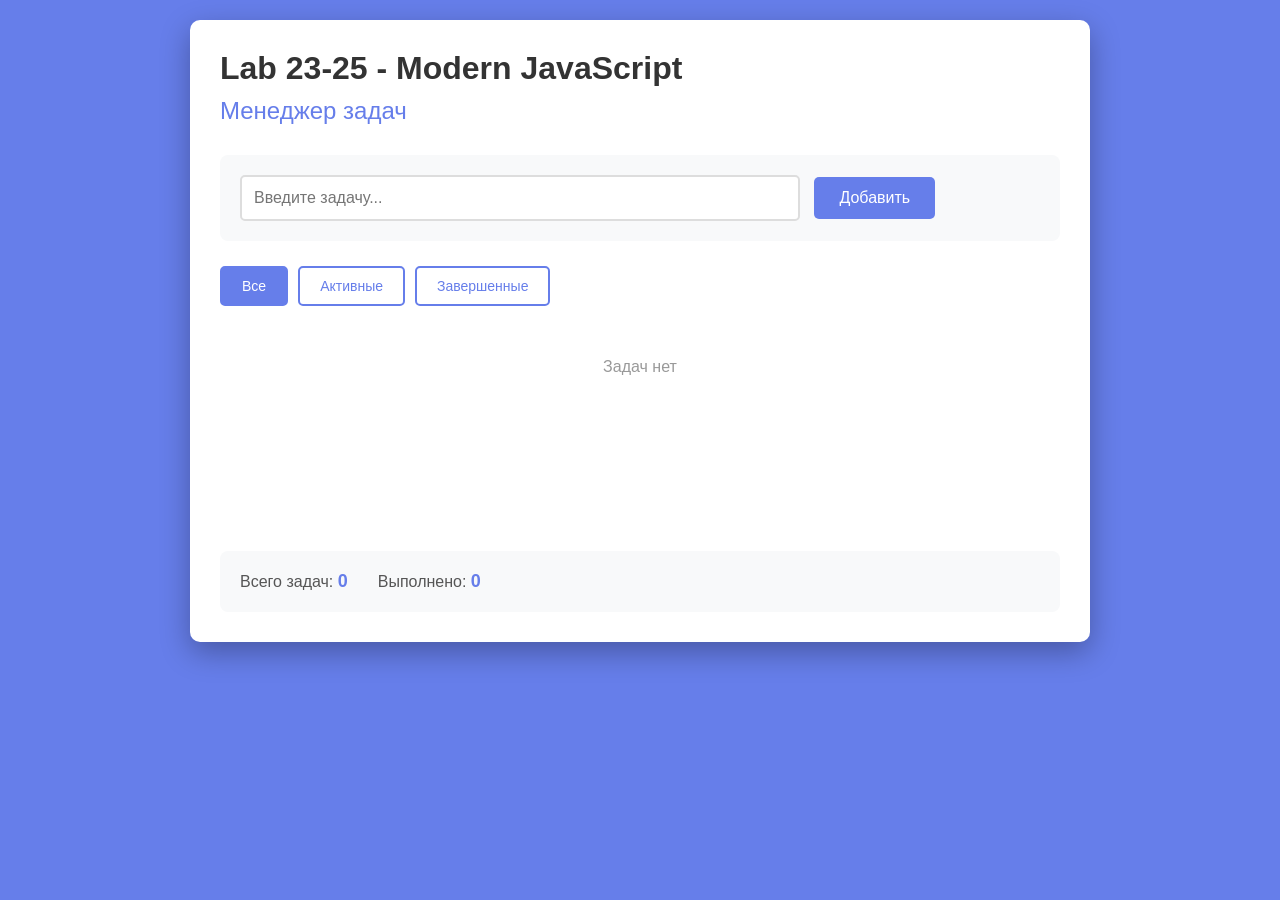
<file: index.html>
<!DOCTYPE html>
<html lang="ru-Ru">
<head>
    <meta charset="UTF-8">
    <meta name="viewport" content="width=device-width, initial-scale=1.0">
    <title>Lab24-26 - Modern JavaScript</title>
    <link rel="stylesheet" href="style.css">
</head>
<body>
    <div class="container">
        <h1>Lab 23-25 - Modern JavaScript</h1>
        <h2>Менеджер задач</h2>
        <div class="task-form">
            <input type="text" id="taskInput" placeholder="Введите задачу...">
            <button id="addTask">Добавить</button>
        </div>
        <div class="filters">
            <button class="filter-btn active" data-filter="all">Все</button>
            <button class="filter-btn" data-filter="active">Активные</button>
            <button class="filter-btn" data-filter="completed">Завершенные</button>
        </div>
        <div id="tasksList" class="tasks-list"></div>
        <div class="stats">
            <p>Всего задач: <span id="totalTasks">0</span></p>
            <p>Выполнено: <span id="completedTasks">0</span></p>
        </div>
    </div>
    <script type="module" src="js/api.js"></script>
</body>
</html>
</file>
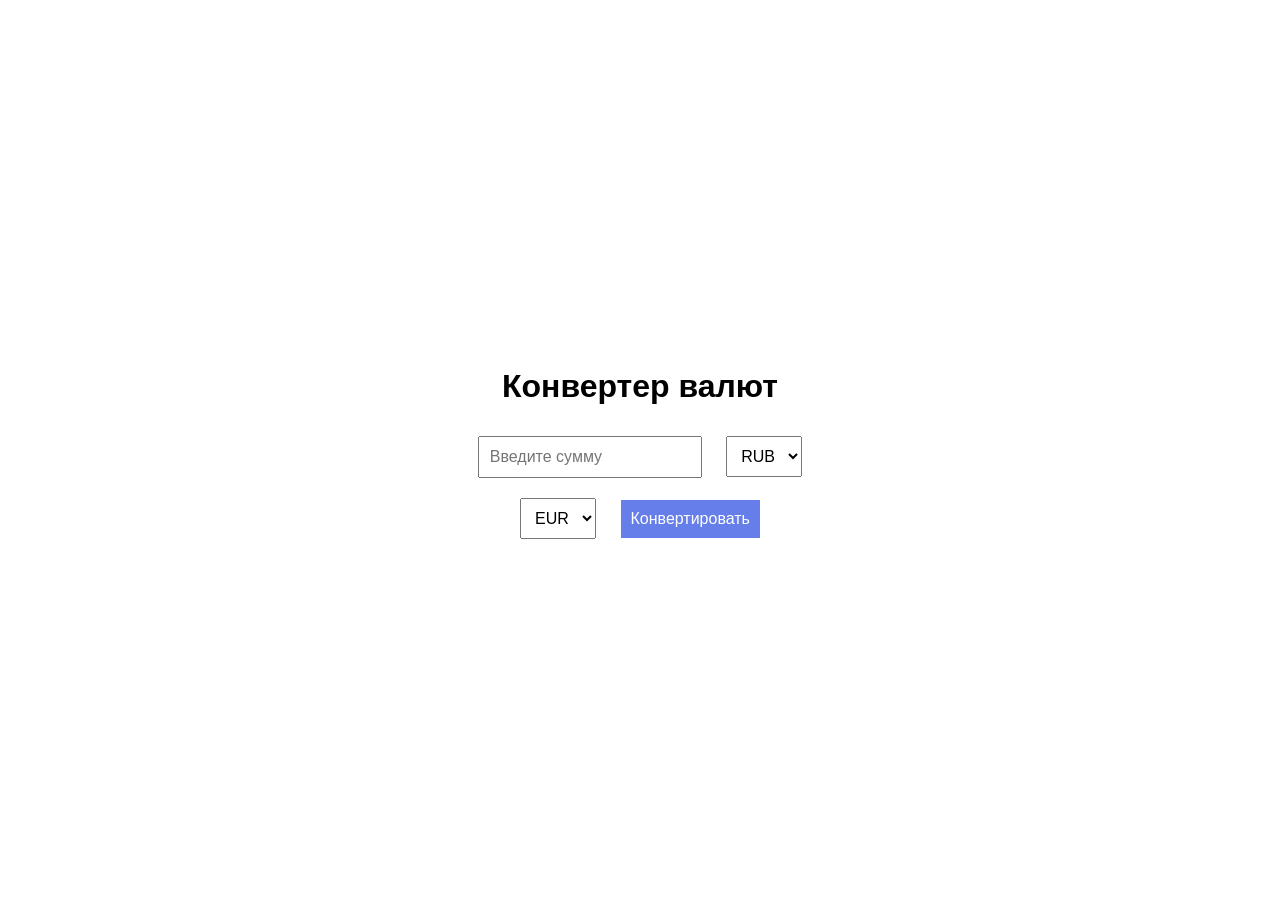
<file: converter/currency.html>
<!DOCTYPE html>
<html lang="ru-Ru">
<head>
    <meta charset="UTF-8">
    <meta name="viewport" content="width=device-width, initial-scale=1.0">
    <title>Конвертер валют</title>
    <link rel="stylesheet" href="currency.css">
</head>
<body>
    <div class="container">
        <h1>Конвертер валют</h1>
        <input type="number" id="amount" placeholder="Введите сумму">
        <select id="fromCurrency">
            <option value="USD">USD</option>
            <option value="EUR">EUR</option>
            <option value="RUB" selected>RUB</option>
        </select>
        <select id="toCurrency">
            <option value="USD">USD</option>
            <option value="EUR" selected>EUR</option>
            <option value="RUB">RUB</option>
        </select>
        <button id="convertBtn">Конвертировать</button>
        <div id="result"></div>
    </div>
    <script src="currency.js"></script>
</body>
</html>
</file>
<file: style.css>
* {
    margin: 0;
    padding: 0;
    box-sizing: border-box;
}
body {
    font-family: Verdana, sans-serif;
    background: #667eea;
    min-height: 100vh;
    padding: 20px;
}
.container {
    max-width: 900px;
    margin: 0 auto;
    background: white;
    border-radius: 10px;
    padding: 30px;
    box-shadow: 0 10px 30px rgba(0, 0, 0, 0.3);
}
h1 {
    color: #333;
    margin-bottom: 10px;
}
h2 {
    color: #667eea;
    font-weight: 400;
    margin-bottom: 30px;
}
.task-form {
    padding: 20px;
    background: #f8f9fa;
    border-radius: 8px;
    margin-bottom: 25px;
}
#taskInput {
    width: 70%;;
    padding: 12px;
    border: 2px solid #ddd;
    border-radius: 5px;
    font-size: 16px;
    margin-right: 10px;
}
#taskInput:focus {
    outline: none;
    border-color: #667eea;
}
#addTask {
    padding: 12px 25px;
    background: #667eea;
    color: white;
    border: none;
    border-radius: 5px;
    cursor: pointer;
    font-size: 16px;
    transition: background 0.3s;
}
#addTask:hover {
    background: #5568d3;
}
.filters {
    gap: 10px;
    margin-bottom: 20px;
    display: flex;
}
.filter-btn {
    padding: 10px 20px;
    background: white;
    border: 2px solid #667eea;
    color: #667eea;
    border-radius: 5px;
    cursor: pointer;
    transition: all 0.3s;
    font-size: 14px;
}
.filter-btn:hover {
    background: #f0f0f0;
}
.filter-btn.active {
    background: #667eea;
    color: white;
}
.tasks-list {
    margin-bottom: 25px;
    min-height: 200px;
}
.task-item {
    display: flex;
    justify-content: space-between;
    align-items: center;
    padding: 15px;
    margin-bottom: 10px;
    background: #f8f9fa;
    border-radius: 5px;
    border-left: 4px solid #667eea;
    transition: all 0.3s;
}
.task-item:hover {
    background: #e9ecef;
    transform: translateX(5px);
}
.task-item.completed {
    opacity: 0.6;
    border-left-color: #28a745;
}
.task-content {
    display: flex;
    align-items: center;
    gap: 12px;
    flex: 1;
}
.task-checkbox {
    width: 20px;
    height: 20px;
    cursor: pointer;
}
.task-text {
    font-size: 16px;
    color: #333;
}
.task-item.completed .task-text {
    text-decoration: line-through;
    color: #999;
}
.task-delete {
    padding: 8px 15px;
    background: #dc3545;
    color: white;
    border: none;
    border-radius: 5px;
    cursor: pointer;
    transition: background 0.3s;
}

.task-delete:hover {
    background: #c82333;
}
.stats {
    padding: 20px;
    display: flex;
    background: #f8f9fa;
    border-radius: 8px;
    gap: 30px;
}
.stats p {
    font-size: 16px;
    color: #555;
}
.stats span {
    font-weight: bold;
    color: #667eea;
    font-size: 18px;
}
</file>
<file: converter/currency.css>
body {
    font-family: Arial;
    display: flex;
    justify-content: center;
    align-items: center;
    min-height: 100vh;
}
.container {
    background: white;
    padding: 30px;
    border-radius: 15px;
    text-align: center;
    width: 350px;
}
input, select, button {
    padding: 10px;
    margin: 10px;
    font-size: 16px;
}
button {
    background: #667eea;
    color: white;
    border: none;
    cursor: pointer;
}
#result {
    margin-top: 20px;
    font-size: 24px;
    font-weight: bold;
    color: #333;
}
.error {
    color: red;
    font-size: 14px;
}
</file>
